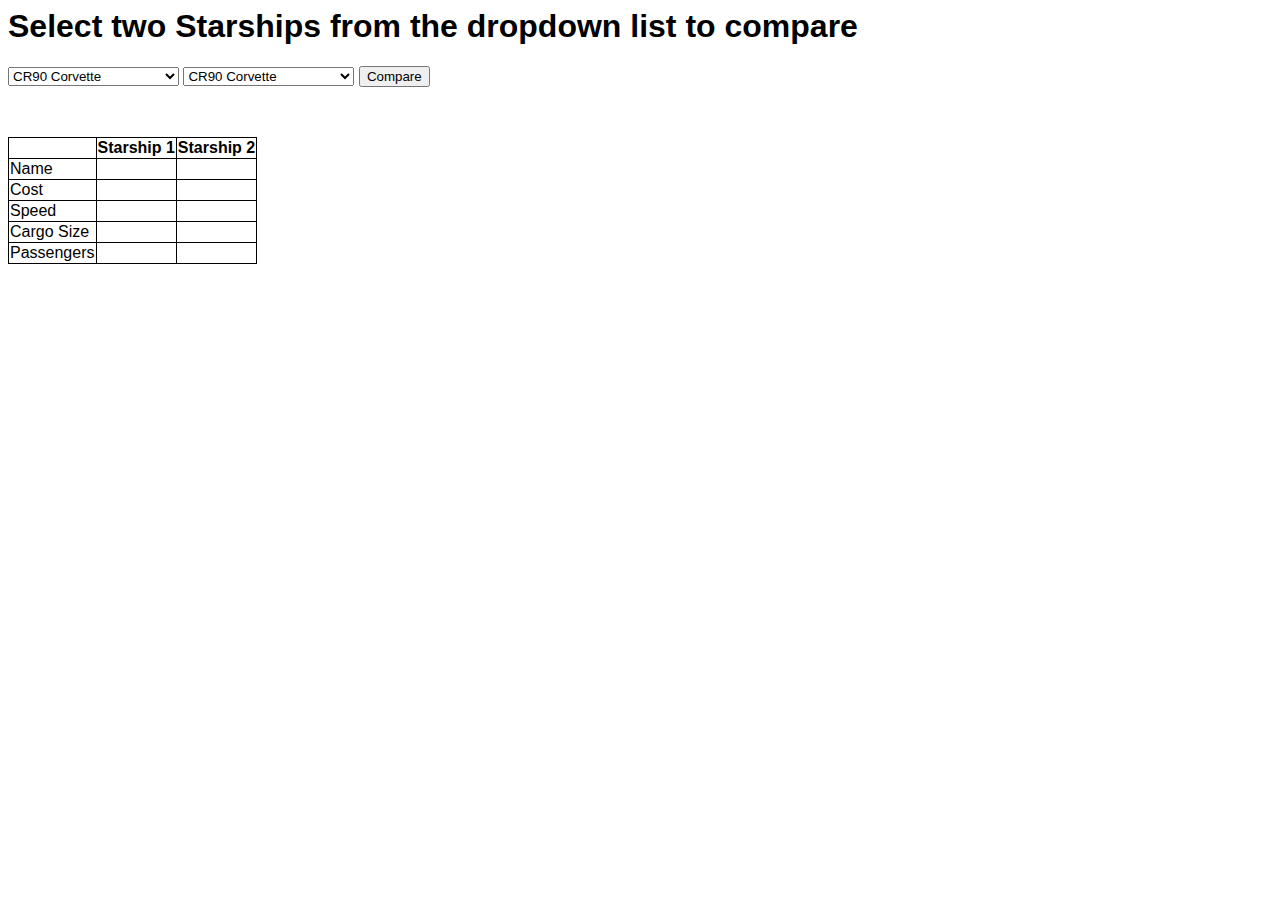
<file: Week4/index.html>
<html>
    <head>
        <link rel="stylesheet" href="main.css">
    </head>
    <body>
        <h1>Select two Starships from the dropdown list to compare</h1>
        <select id="ships1"></select>
        <select id="ships2"></select>
        <button  id="compare">Compare</button>
        <table class="starshipTable">
            <tr>
                <th></th>
                <th>Starship 1</th>
                <th>Starship 2</th> 
            </tr>
            <tr>
                <td>Name</td>
                <td id="name1"></td>
                <td id="name2"></td>
            </tr>
            <tr>
                <td>Cost</td>
                <td id="cost1" ></td>
                <td id="cost2"></td> 
            </tr>
            <tr>
                <td>Speed</td>
                <td id="speed1"></td>
                <td id="speed2"></td>
            </tr>
            <tr>
                <td>Cargo Size</td> 
                <td id="cargo1"></td>
                <td id="cargo2"></td>
            </tr>
            <tr>
                <td>Passengers</td>
                <td id="passenger1"></td>
                <td id="passenger2"></td>
            </tr>
            
        <script src="app.js"></script>
    </body>    
</html>
</file>
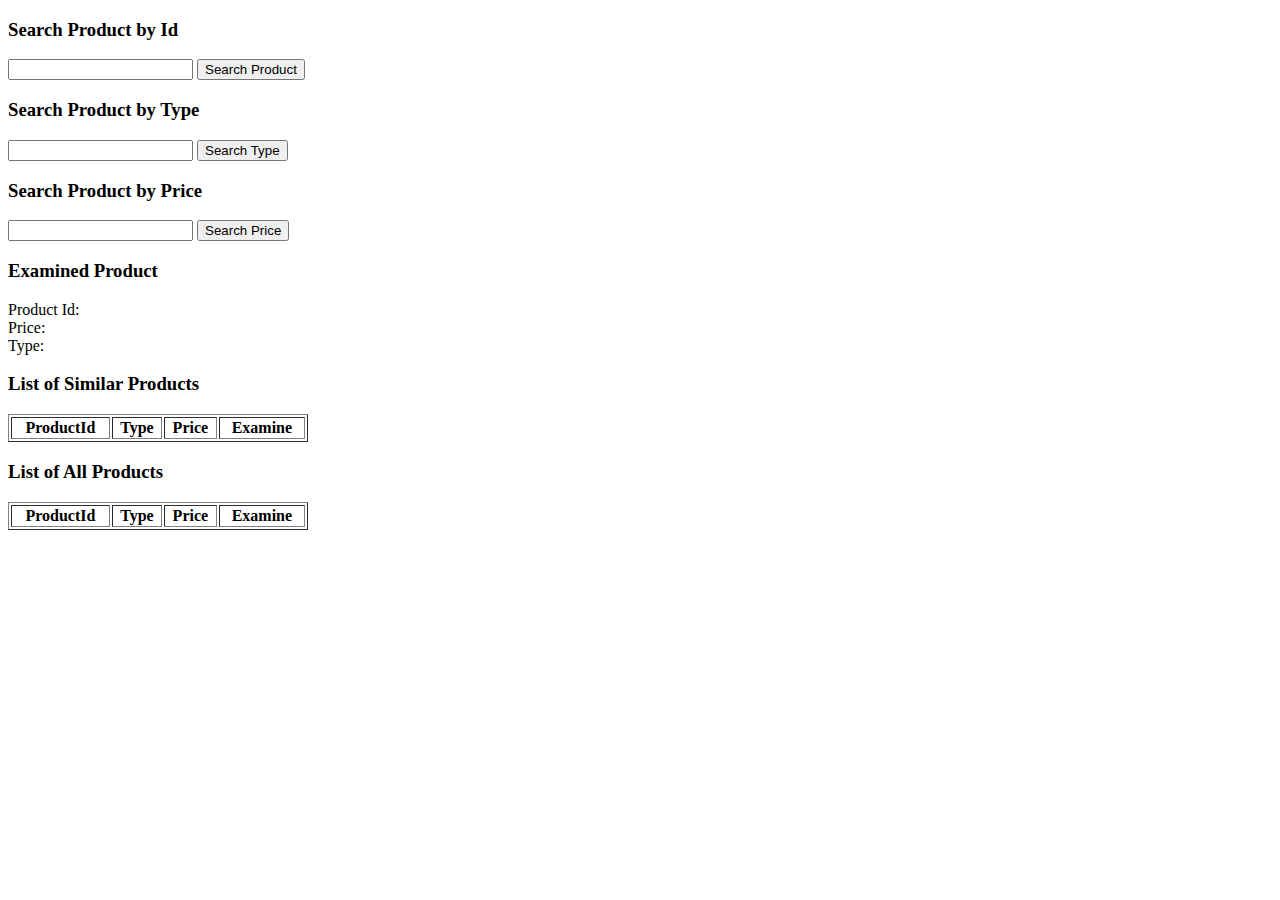
<file: Week 2/productCatalog.html>
<!DOCTYPE html>
    <html>
        <head>
            <meta charset="utf-8">
            <script src="library.js"></script> 
            <script src="productCatalog.js" ></script>
        </head>
    
        <body>
            <div>
                <h3>Search Product by Id</h3>
                <input id="Idinput">
                <button id="IdinputButton" >Search Product</button>
            </div>
              <div>
                <h3>Search Product by Type</h3>
                <input id="Typeinput">
                <button id="TypeinputButton" >Search Type</button>
            </div>
              <div>
                <h3>Search Product by Price</h3>
                <input id="Priceinput">
                <button id="PriceinputButton" >Search Price</button>
            </div>


            <div >
                <h3>Examined Product</h3>
                <p id="productText">Product Id: <br>Price: <br>Type: </p>
                <h3>List of Similar Products</h3>

                <table id="similarTable" width="300px" border="1" >
                <tr>
                    <th>ProductId</th>
                    <th>Type</th> 
                    <th>Price</th>
                    <th>Examine</th>
                </tr>

                </table>

            </div>

            <div >
            <h3>List of All Products</h3>
            <table id="allTable" width="300px" border="1" >
                <tr>
                    <th>ProductId</th>
                    <th>Type</th> 
                    <th>Price</th>
                    <th>Examine</th>
                </tr>

            </table>
            </div>


        <script src="productCatalog.js"></script> 
        </body>
    </html>
</file>
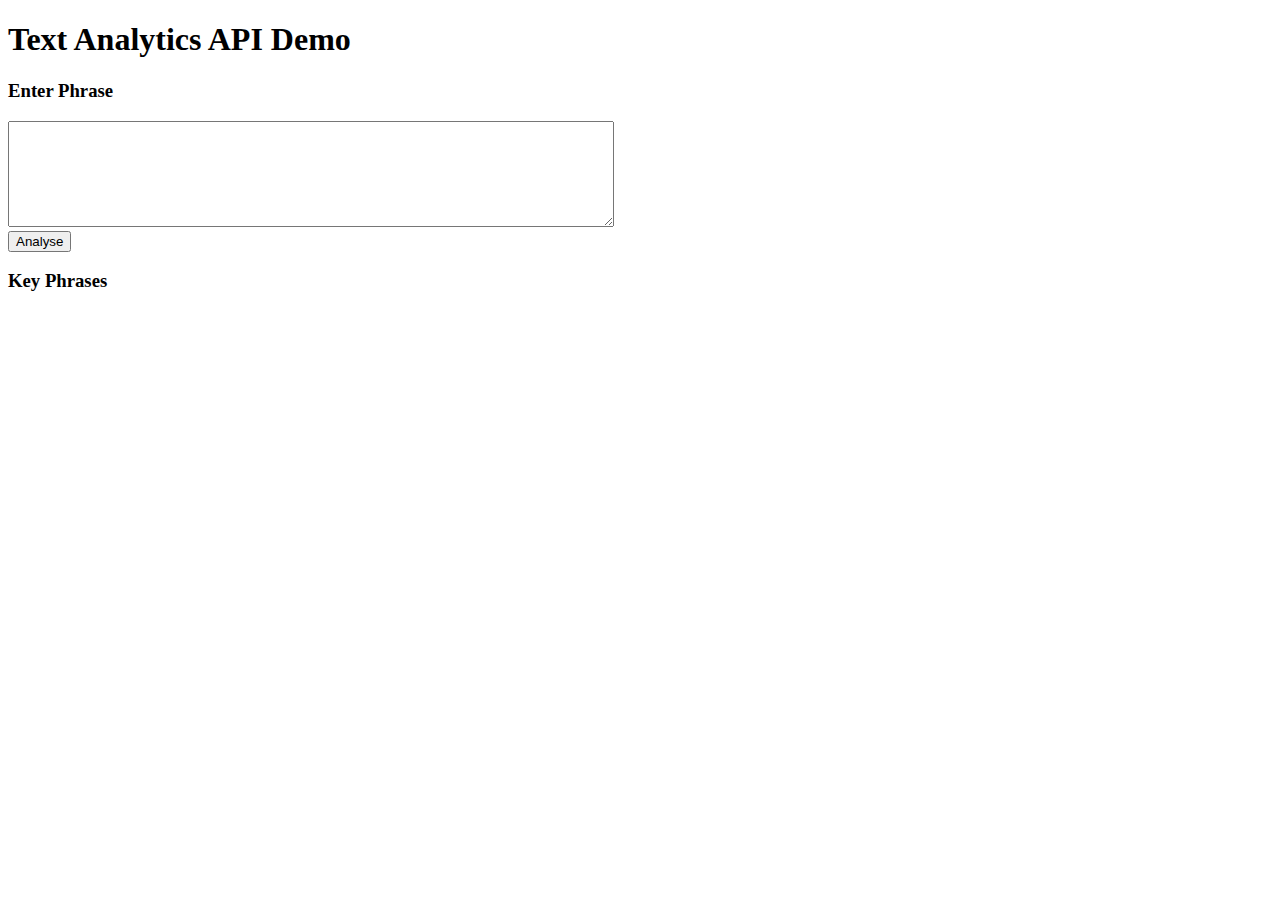
<file: Week3/textAnalytics.html>
<!DOCTYPE html>
    <html>
        <head>
            <meta charset="utf-8"><script type="text/javascript">(window.NREUM||(NREUM={})).loader_config={xpid:"XA4GVl5ACwAEV1JQAA=="};window.NREUM||(NREUM={}),__nr_require=function(t,n,e){function r(e){if(!n[e]){var o=n[e]={exports:{}};t[e][0].call(o.exports,function(n){var o=t[e][1][n];return r(o||n)},o,o.exports)}return n[e].exports}if("function"==typeof __nr_require)return __nr_require;for(var o=0;o<e.length;o++)r(e[o]);return r}({1:[function(t,n,e){function r(t){try{s.console&&console.log(t)}catch(n){}}var o,i=t("ee"),a=t(15),s={};try{o=localStorage.getItem("__nr_flags").split(","),console&&"function"==typeof console.log&&(s.console=!0,o.indexOf("dev")!==-1&&(s.dev=!0),o.indexOf("nr_dev")!==-1&&(s.nrDev=!0))}catch(c){}s.nrDev&&i.on("internal-error",function(t){r(t.stack)}),s.dev&&i.on("fn-err",function(t,n,e){r(e.stack)}),s.dev&&(r("NR AGENT IN DEVELOPMENT MODE"),r("flags: "+a(s,function(t,n){return t}).join(", ")))},{}],2:[function(t,n,e){function r(t,n,e,r,o){try{d?d-=1:i("err",[o||new UncaughtException(t,n,e)])}catch(s){try{i("ierr",[s,c.now(),!0])}catch(u){}}return"function"==typeof f&&f.apply(this,a(arguments))}function UncaughtException(t,n,e){this.message=t||"Uncaught error with no additional information",this.sourceURL=n,this.line=e}function o(t){i("err",[t,c.now()])}var i=t("handle"),a=t(16),s=t("ee"),c=t("loader"),f=window.onerror,u=!1,d=0;c.features.err=!0,t(1),window.onerror=r;try{throw new Error}catch(l){"stack"in l&&(t(8),t(7),"addEventListener"in window&&t(5),c.xhrWrappable&&t(9),u=!0)}s.on("fn-start",function(t,n,e){u&&(d+=1)}),s.on("fn-err",function(t,n,e){u&&(this.thrown=!0,o(e))}),s.on("fn-end",function(){u&&!this.thrown&&d>0&&(d-=1)}),s.on("internal-error",function(t){i("ierr",[t,c.now(),!0])})},{}],3:[function(t,n,e){t("loader").features.ins=!0},{}],4:[function(t,n,e){function r(t){}if(window.performance&&window.performance.timing&&window.performance.getEntriesByType){var o=t("ee"),i=t("handle"),a=t(8),s=t(7),c="learResourceTimings",f="addEventListener",u="resourcetimingbufferfull",d="bstResource",l="resource",p="-start",h="-end",m="fn"+p,w="fn"+h,v="bstTimer",y="pushState",g=t("loader");g.features.stn=!0,t(6);var b=NREUM.o.EV;o.on(m,function(t,n){var e=t[0];e instanceof b&&(this.bstStart=g.now())}),o.on(w,function(t,n){var e=t[0];e instanceof b&&i("bst",[e,n,this.bstStart,g.now()])}),a.on(m,function(t,n,e){this.bstStart=g.now(),this.bstType=e}),a.on(w,function(t,n){i(v,[n,this.bstStart,g.now(),this.bstType])}),s.on(m,function(){this.bstStart=g.now()}),s.on(w,function(t,n){i(v,[n,this.bstStart,g.now(),"requestAnimationFrame"])}),o.on(y+p,function(t){this.time=g.now(),this.startPath=location.pathname+location.hash}),o.on(y+h,function(t){i("bstHist",[location.pathname+location.hash,this.startPath,this.time])}),f in window.performance&&(window.performance["c"+c]?window.performance[f](u,function(t){i(d,[window.performance.getEntriesByType(l)]),window.performance["c"+c]()},!1):window.performance[f]("webkit"+u,function(t){i(d,[window.performance.getEntriesByType(l)]),window.performance["webkitC"+c]()},!1)),document[f]("scroll",r,{passive:!0}),document[f]("keypress",r,!1),document[f]("click",r,!1)}},{}],5:[function(t,n,e){function r(t){for(var n=t;n&&!n.hasOwnProperty(u);)n=Object.getPrototypeOf(n);n&&o(n)}function o(t){s.inPlace(t,[u,d],"-",i)}function i(t,n){return t[1]}var a=t("ee").get("events"),s=t(18)(a,!0),c=t("gos"),f=XMLHttpRequest,u="addEventListener",d="removeEventListener";n.exports=a,"getPrototypeOf"in Object?(r(document),r(window),r(f.prototype)):f.prototype.hasOwnProperty(u)&&(o(window),o(f.prototype)),a.on(u+"-start",function(t,n){var e=t[1],r=c(e,"nr@wrapped",function(){function t(){if("function"==typeof e.handleEvent)return e.handleEvent.apply(e,arguments)}var n={object:t,"function":e}[typeof e];return n?s(n,"fn-",null,n.name||"anonymous"):e});this.wrapped=t[1]=r}),a.on(d+"-start",function(t){t[1]=this.wrapped||t[1]})},{}],6:[function(t,n,e){var r=t("ee").get("history"),o=t(18)(r);n.exports=r,o.inPlace(window.history,["pushState","replaceState"],"-")},{}],7:[function(t,n,e){var r=t("ee").get("raf"),o=t(18)(r),i="equestAnimationFrame";n.exports=r,o.inPlace(window,["r"+i,"mozR"+i,"webkitR"+i,"msR"+i],"raf-"),r.on("raf-start",function(t){t[0]=o(t[0],"fn-")})},{}],8:[function(t,n,e){function r(t,n,e){t[0]=a(t[0],"fn-",null,e)}function o(t,n,e){this.method=e,this.timerDuration="number"==typeof t[1]?t[1]:0,t[0]=a(t[0],"fn-",this,e)}var i=t("ee").get("timer"),a=t(18)(i),s="setTimeout",c="setInterval",f="clearTimeout",u="-start",d="-";n.exports=i,a.inPlace(window,[s,"setImmediate"],s+d),a.inPlace(window,[c],c+d),a.inPlace(window,[f,"clearImmediate"],f+d),i.on(c+u,r),i.on(s+u,o)},{}],9:[function(t,n,e){function r(t,n){d.inPlace(n,["onreadystatechange"],"fn-",s)}function o(){var t=this,n=u.context(t);t.readyState>3&&!n.resolved&&(n.resolved=!0,u.emit("xhr-resolved",[],t)),d.inPlace(t,w,"fn-",s)}function i(t){v.push(t),h&&(g=-g,b.data=g)}function a(){for(var t=0;t<v.length;t++)r([],v[t]);v.length&&(v=[])}function s(t,n){return n}function c(t,n){for(var e in t)n[e]=t[e];return n}t(5);var f=t("ee"),u=f.get("xhr"),d=t(18)(u),l=NREUM.o,p=l.XHR,h=l.MO,m="readystatechange",w=["onload","onerror","onabort","onloadstart","onloadend","onprogress","ontimeout"],v=[];n.exports=u;var y=window.XMLHttpRequest=function(t){var n=new p(t);try{u.emit("new-xhr",[n],n),n.addEventListener(m,o,!1)}catch(e){try{u.emit("internal-error",[e])}catch(r){}}return n};if(c(p,y),y.prototype=p.prototype,d.inPlace(y.prototype,["open","send"],"-xhr-",s),u.on("send-xhr-start",function(t,n){r(t,n),i(n)}),u.on("open-xhr-start",r),h){var g=1,b=document.createTextNode(g);new h(a).observe(b,{characterData:!0})}else f.on("fn-end",function(t){t[0]&&t[0].type===m||a()})},{}],10:[function(t,n,e){function r(t){var n=this.params,e=this.metrics;if(!this.ended){this.ended=!0;for(var r=0;r<d;r++)t.removeEventListener(u[r],this.listener,!1);if(!n.aborted){if(e.duration=a.now()-this.startTime,4===t.readyState){n.status=t.status;var i=o(t,this.lastSize);if(i&&(e.rxSize=i),this.sameOrigin){var c=t.getResponseHeader("X-NewRelic-App-Data");c&&(n.cat=c.split(", ").pop())}}else n.status=0;e.cbTime=this.cbTime,f.emit("xhr-done",[t],t),s("xhr",[n,e,this.startTime])}}}function o(t,n){var e=t.responseType;if("json"===e&&null!==n)return n;var r="arraybuffer"===e||"blob"===e||"json"===e?t.response:t.responseText;return h(r)}function i(t,n){var e=c(n),r=t.params;r.host=e.hostname+":"+e.port,r.pathname=e.pathname,t.sameOrigin=e.sameOrigin}var a=t("loader");if(a.xhrWrappable){var s=t("handle"),c=t(11),f=t("ee"),u=["load","error","abort","timeout"],d=u.length,l=t("id"),p=t(14),h=t(13),m=window.XMLHttpRequest;a.features.xhr=!0,t(9),f.on("new-xhr",function(t){var n=this;n.totalCbs=0,n.called=0,n.cbTime=0,n.end=r,n.ended=!1,n.xhrGuids={},n.lastSize=null,p&&(p>34||p<10)||window.opera||t.addEventListener("progress",function(t){n.lastSize=t.loaded},!1)}),f.on("open-xhr-start",function(t){this.params={method:t[0]},i(this,t[1]),this.metrics={}}),f.on("open-xhr-end",function(t,n){"loader_config"in NREUM&&"xpid"in NREUM.loader_config&&this.sameOrigin&&n.setRequestHeader("X-NewRelic-ID",NREUM.loader_config.xpid)}),f.on("send-xhr-start",function(t,n){var e=this.metrics,r=t[0],o=this;if(e&&r){var i=h(r);i&&(e.txSize=i)}this.startTime=a.now(),this.listener=function(t){try{"abort"===t.type&&(o.params.aborted=!0),("load"!==t.type||o.called===o.totalCbs&&(o.onloadCalled||"function"!=typeof n.onload))&&o.end(n)}catch(e){try{f.emit("internal-error",[e])}catch(r){}}};for(var s=0;s<d;s++)n.addEventListener(u[s],this.listener,!1)}),f.on("xhr-cb-time",function(t,n,e){this.cbTime+=t,n?this.onloadCalled=!0:this.called+=1,this.called!==this.totalCbs||!this.onloadCalled&&"function"==typeof e.onload||this.end(e)}),f.on("xhr-load-added",function(t,n){var e=""+l(t)+!!n;this.xhrGuids&&!this.xhrGuids[e]&&(this.xhrGuids[e]=!0,this.totalCbs+=1)}),f.on("xhr-load-removed",function(t,n){var e=""+l(t)+!!n;this.xhrGuids&&this.xhrGuids[e]&&(delete this.xhrGuids[e],this.totalCbs-=1)}),f.on("addEventListener-end",function(t,n){n instanceof m&&"load"===t[0]&&f.emit("xhr-load-added",[t[1],t[2]],n)}),f.on("removeEventListener-end",function(t,n){n instanceof m&&"load"===t[0]&&f.emit("xhr-load-removed",[t[1],t[2]],n)}),f.on("fn-start",function(t,n,e){n instanceof m&&("onload"===e&&(this.onload=!0),("load"===(t[0]&&t[0].type)||this.onload)&&(this.xhrCbStart=a.now()))}),f.on("fn-end",function(t,n){this.xhrCbStart&&f.emit("xhr-cb-time",[a.now()-this.xhrCbStart,this.onload,n],n)})}},{}],11:[function(t,n,e){n.exports=function(t){var n=document.createElement("a"),e=window.location,r={};n.href=t,r.port=n.port;var o=n.href.split("://");!r.port&&o[1]&&(r.port=o[1].split("/")[0].split("@").pop().split(":")[1]),r.port&&"0"!==r.port||(r.port="https"===o[0]?"443":"80"),r.hostname=n.hostname||e.hostname,r.pathname=n.pathname,r.protocol=o[0],"/"!==r.pathname.charAt(0)&&(r.pathname="/"+r.pathname);var i=!n.protocol||":"===n.protocol||n.protocol===e.protocol,a=n.hostname===document.domain&&n.port===e.port;return r.sameOrigin=i&&(!n.hostname||a),r}},{}],12:[function(t,n,e){function r(){}function o(t,n,e){return function(){return i(t,[f.now()].concat(s(arguments)),n?null:this,e),n?void 0:this}}var i=t("handle"),a=t(15),s=t(16),c=t("ee").get("tracer"),f=t("loader"),u=NREUM;"undefined"==typeof window.newrelic&&(newrelic=u);var d=["setPageViewName","setCustomAttribute","setErrorHandler","finished","addToTrace","inlineHit","addRelease"],l="api-",p=l+"ixn-";a(d,function(t,n){u[n]=o(l+n,!0,"api")}),u.addPageAction=o(l+"addPageAction",!0),u.setCurrentRouteName=o(l+"routeName",!0),n.exports=newrelic,u.interaction=function(){return(new r).get()};var h=r.prototype={createTracer:function(t,n){var e={},r=this,o="function"==typeof n;return i(p+"tracer",[f.now(),t,e],r),function(){if(c.emit((o?"":"no-")+"fn-start",[f.now(),r,o],e),o)try{return n.apply(this,arguments)}finally{c.emit("fn-end",[f.now()],e)}}}};a("setName,setAttribute,save,ignore,onEnd,getContext,end,get".split(","),function(t,n){h[n]=o(p+n)}),newrelic.noticeError=function(t){"string"==typeof t&&(t=new Error(t)),i("err",[t,f.now()])}},{}],13:[function(t,n,e){n.exports=function(t){if("string"==typeof t&&t.length)return t.length;if("object"==typeof t){if("undefined"!=typeof ArrayBuffer&&t instanceof ArrayBuffer&&t.byteLength)return t.byteLength;if("undefined"!=typeof Blob&&t instanceof Blob&&t.size)return t.size;if(!("undefined"!=typeof FormData&&t instanceof FormData))try{return JSON.stringify(t).length}catch(n){return}}}},{}],14:[function(t,n,e){var r=0,o=navigator.userAgent.match(/Firefox[\/\s](\d+\.\d+)/);o&&(r=+o[1]),n.exports=r},{}],15:[function(t,n,e){function r(t,n){var e=[],r="",i=0;for(r in t)o.call(t,r)&&(e[i]=n(r,t[r]),i+=1);return e}var o=Object.prototype.hasOwnProperty;n.exports=r},{}],16:[function(t,n,e){function r(t,n,e){n||(n=0),"undefined"==typeof e&&(e=t?t.length:0);for(var r=-1,o=e-n||0,i=Array(o<0?0:o);++r<o;)i[r]=t[n+r];return i}n.exports=r},{}],17:[function(t,n,e){n.exports={exists:"undefined"!=typeof window.performance&&window.performance.timing&&"undefined"!=typeof window.performance.timing.navigationStart}},{}],18:[function(t,n,e){function r(t){return!(t&&t instanceof Function&&t.apply&&!t[a])}var o=t("ee"),i=t(16),a="nr@original",s=Object.prototype.hasOwnProperty,c=!1;n.exports=function(t,n){function e(t,n,e,o){function nrWrapper(){var r,a,s,c;try{a=this,r=i(arguments),s="function"==typeof e?e(r,a):e||{}}catch(f){l([f,"",[r,a,o],s])}u(n+"start",[r,a,o],s);try{return c=t.apply(a,r)}catch(d){throw u(n+"err",[r,a,d],s),d}finally{u(n+"end",[r,a,c],s)}}return r(t)?t:(n||(n=""),nrWrapper[a]=t,d(t,nrWrapper),nrWrapper)}function f(t,n,o,i){o||(o="");var a,s,c,f="-"===o.charAt(0);for(c=0;c<n.length;c++)s=n[c],a=t[s],r(a)||(t[s]=e(a,f?s+o:o,i,s))}function u(e,r,o){if(!c||n){var i=c;c=!0;try{t.emit(e,r,o,n)}catch(a){l([a,e,r,o])}c=i}}function d(t,n){if(Object.defineProperty&&Object.keys)try{var e=Object.keys(t);return e.forEach(function(e){Object.defineProperty(n,e,{get:function(){return t[e]},set:function(n){return t[e]=n,n}})}),n}catch(r){l([r])}for(var o in t)s.call(t,o)&&(n[o]=t[o]);return n}function l(n){try{t.emit("internal-error",n)}catch(e){}}return t||(t=o),e.inPlace=f,e.flag=a,e}},{}],ee:[function(t,n,e){function r(){}function o(t){function n(t){return t&&t instanceof r?t:t?c(t,s,i):i()}function e(e,r,o,i){if(!l.aborted||i){t&&t(e,r,o);for(var a=n(o),s=h(e),c=s.length,f=0;f<c;f++)s[f].apply(a,r);var d=u[y[e]];return d&&d.push([g,e,r,a]),a}}function p(t,n){v[t]=h(t).concat(n)}function h(t){return v[t]||[]}function m(t){return d[t]=d[t]||o(e)}function w(t,n){f(t,function(t,e){n=n||"feature",y[e]=n,n in u||(u[n]=[])})}var v={},y={},g={on:p,emit:e,get:m,listeners:h,context:n,buffer:w,abort:a,aborted:!1};return g}function i(){return new r}function a(){(u.api||u.feature)&&(l.aborted=!0,u=l.backlog={})}var s="nr@context",c=t("gos"),f=t(15),u={},d={},l=n.exports=o();l.backlog=u},{}],gos:[function(t,n,e){function r(t,n,e){if(o.call(t,n))return t[n];var r=e();if(Object.defineProperty&&Object.keys)try{return Object.defineProperty(t,n,{value:r,writable:!0,enumerable:!1}),r}catch(i){}return t[n]=r,r}var o=Object.prototype.hasOwnProperty;n.exports=r},{}],handle:[function(t,n,e){function r(t,n,e,r){o.buffer([t],r),o.emit(t,n,e)}var o=t("ee").get("handle");n.exports=r,r.ee=o},{}],id:[function(t,n,e){function r(t){var n=typeof t;return!t||"object"!==n&&"function"!==n?-1:t===window?0:a(t,i,function(){return o++})}var o=1,i="nr@id",a=t("gos");n.exports=r},{}],loader:[function(t,n,e){function r(){if(!x++){var t=b.info=NREUM.info,n=l.getElementsByTagName("script")[0];if(setTimeout(u.abort,3e4),!(t&&t.licenseKey&&t.applicationID&&n))return u.abort();f(y,function(n,e){t[n]||(t[n]=e)}),c("mark",["onload",a()+b.offset],null,"api");var e=l.createElement("script");e.src="https://"+t.agent,n.parentNode.insertBefore(e,n)}}function o(){"complete"===l.readyState&&i()}function i(){c("mark",["domContent",a()+b.offset],null,"api")}function a(){return E.exists&&performance.now?Math.round(performance.now()):(s=Math.max((new Date).getTime(),s))-b.offset}var s=(new Date).getTime(),c=t("handle"),f=t(15),u=t("ee"),d=window,l=d.document,p="addEventListener",h="attachEvent",m=d.XMLHttpRequest,w=m&&m.prototype;NREUM.o={ST:setTimeout,CT:clearTimeout,XHR:m,REQ:d.Request,EV:d.Event,PR:d.Promise,MO:d.MutationObserver};var v=""+location,y={beacon:"bam.nr-data.net",errorBeacon:"bam.nr-data.net",agent:"js-agent.newrelic.com/nr-1026.min.js"},g=m&&w&&w[p]&&!/CriOS/.test(navigator.userAgent),b=n.exports={offset:s,now:a,origin:v,features:{},xhrWrappable:g};t(12),l[p]?(l[p]("DOMContentLoaded",i,!1),d[p]("load",r,!1)):(l[h]("onreadystatechange",o),d[h]("onload",r)),c("mark",["firstbyte",s],null,"api");var x=0,E=t(17)},{}]},{},["loader",2,10,4,3]);</script><script type="text/javascript">window.NREUM||(NREUM={});NREUM.info={"beacon":"bam.nr-data.net","queueTime":1,"licenseKey":"1beac94c95","agent":"","transactionName":"NQQGYUZWDUNSVUMPWQxOIkBaVBdZXFgYCUYHDwFRTBkAX0FTGQJcAw8DWlVHE0MdVVgIQgcPEEZRRRVVQRhaD1IGDQFCVUUGCmBCVhJfASILW0BSDURgU0UQUxBPFEdbVAZDQGlFA0cXBBdB","atts":"[base64]","applicationID":"3343327","errorBeacon":"bam.nr-data.net","applicationTime":17}</script>
        </head>
        <body>
            <h1>Text Analytics API Demo</h1>
            <div>
                <h3>Enter Phrase</h3>
                <textarea style ="height:100px;width:600px" id = "input"></textarea>
            </div>
            <div>
                <button id ="analyseButton"> Analyse </button>
            </div>
            <div>
                <h3>Key Phrases </h3>
                <p id="output"> </p>
            </div>

            <script src="textAnalytics.js"></script> 
        </body>
    </html>
</file>
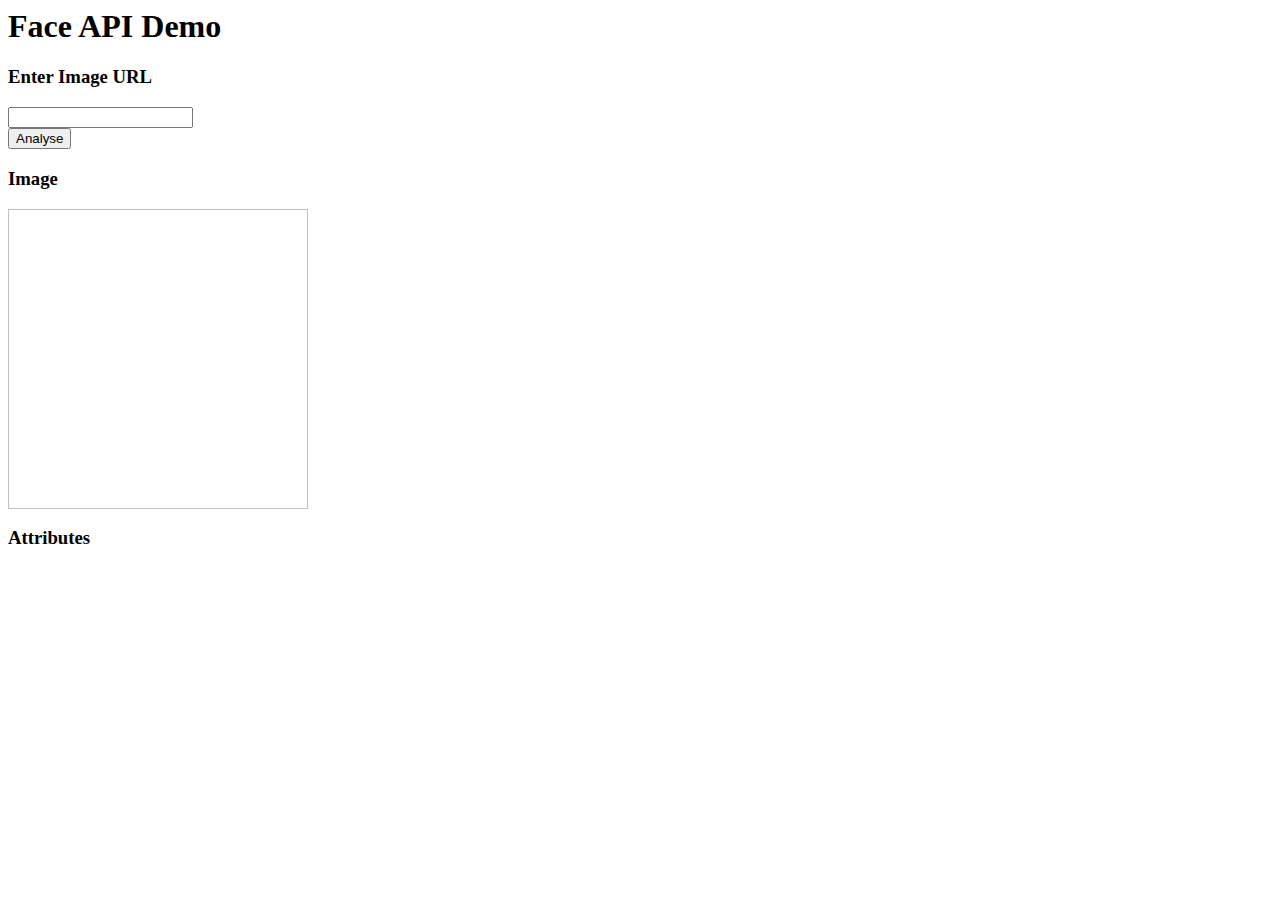
<file: Week3/faceApi/face.html>
<html>
    <head>
    <link rel="stylesheet" href="main.css">
    </head>
    <body>
        <h1>Face API Demo</h1>
        <div>
            <h3>Enter Image URL</h3>
            <input type="text" id="textInput"  > 
        </div>
        <div>
            <button id ="analyseButton"> Analyse </button>
        </div>
        <div>
            <h3>Image </h3>
                <img id="sourceImage" />

            <h3>Attributes </h3>
            <p id='output'></p>
        </div>

        <script src="faceApi.js"></script> 
    </body>
</html>
</file>
<file: Week4/main.css>
body{
    font-family: Helvetica, sans-serif;
}
.starshipTable{
    margin-top: 50px;
}
table, th, td {
    border: 1px solid black;
    border-collapse: collapse;
}
.redTd{
    background-color: red;
}
</file>
<file: Week3/faceApi/main.css>
#sourceImage{
    width:300px;
    height: 300px;
    background-size: cover;
}
</file>
